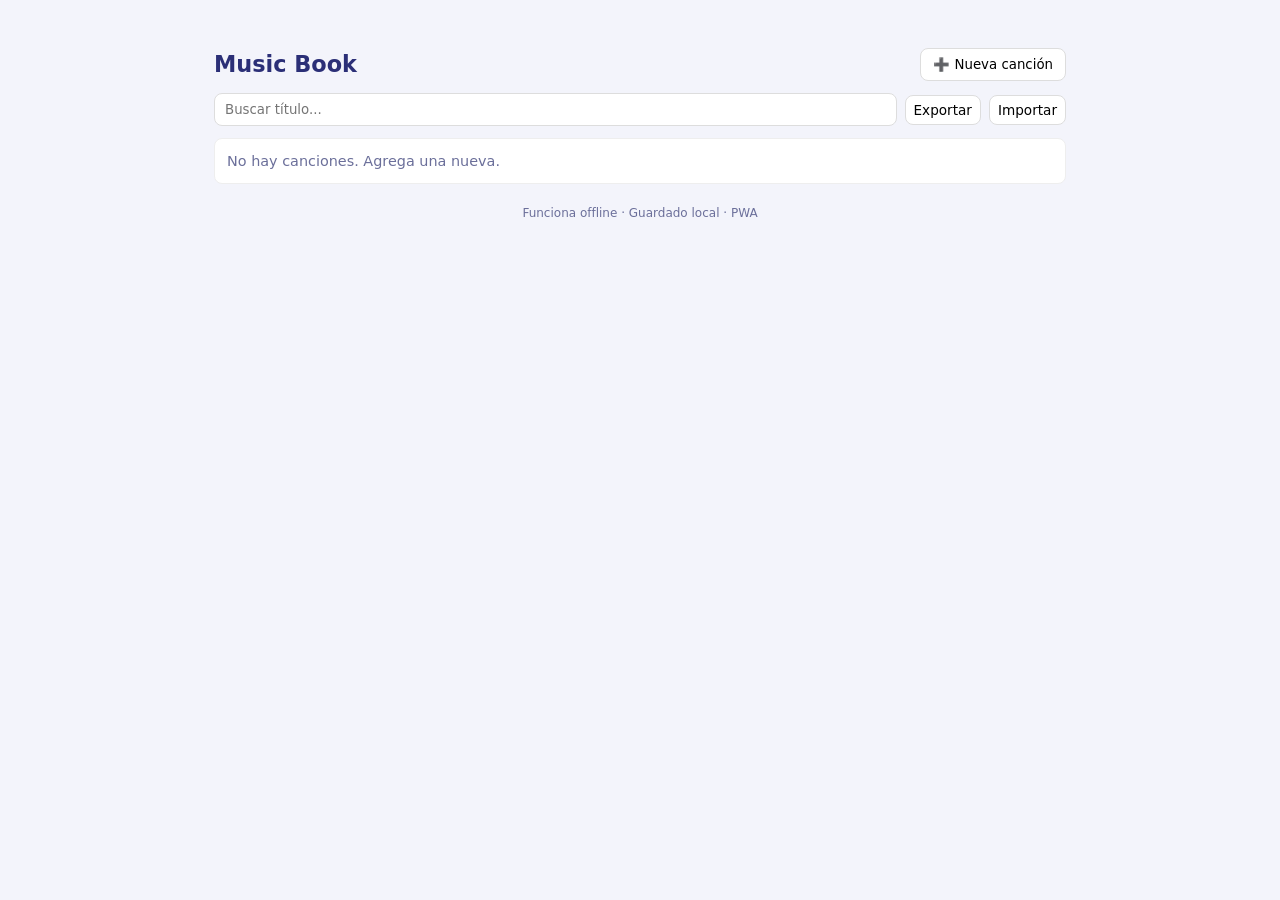
<file: index.html>
<!doctype html>
<html lang="es">
<head>
  <meta charset="utf-8" />
  <meta name="viewport" content="width=device-width,initial-scale=1" />

  <title>Music Book — Libro de letras (PWA)</title>

  <!-- === PWA: manifest y meta ===
       El navegador usa manifest.json para saber cómo "instalar" la app.
       theme-color ayuda a dar color a la barra del SO cuando se instala.
  -->
  <link rel="manifest" href="manifest.json">
  <meta name="theme-color" content="#2b2f77">

  <!-- Íconos: referencia visual, no reemplaza al manifest -->
  <link rel="icon" href="img/icon-192.png" sizes="192x192">

  <!-- Hoja de estilos -->
  <link rel="stylesheet" href="css/style.css">
</head>
<body>
  <!-- Contenedor principal de la SPA -->
  <div id="app" class="app-root">
    <header class="app-header">
      <h1>Music Book</h1>
      <button id="btn-add" class="btn">➕ Nueva canción</button>
    </header>

    <main class="app-main">
      <!-- Barra de búsqueda -->
      <div class="search-row">
        <input id="search" placeholder="Buscar título..." />
        <button id="btn-export" class="btn small">Exportar</button>
        <button id="btn-import" class="btn small">Importar</button>
      </div>

      <!-- Lista de canciones -->
      <ul id="song-list" class="song-list"></ul>

      <!-- Vista detalle (oculta por defecto) -->
      <section id="viewer" class="viewer hidden">
        <h2 id="song-title"></h2>
        <pre id="song-lyrics" class="lyrics"></pre>

        <div class="viewer-actions">
          <button id="btn-edit" class="btn">✏️ Editar</button>
          <button id="btn-delete" class="btn danger">🗑 Eliminar</button>
          <button id="btn-back" class="btn">⬅ Volver</button>
        </div>
      </section>

      <!-- Modal simple para crear/editar canciones (usamos elementos nativos para simplicidad) -->
      <dialog id="modal">
        <form method="dialog" id="modal-form">
          <h3 id="modal-title">Nueva canción</h3>
          <label>
            Título
            <input id="input-title" required />
          </label>
          <label>
            Letra
            <textarea id="input-lyrics" rows="10" required></textarea>
          </label>
          <menu>
            <button id="btn-save" class="btn primary">Guardar</button>
            <button id="btn-cancel" class="btn">Cancelar</button>
          </menu>
        </form>
      </dialog>

    </main>

    <footer class="app-footer">
      <small>Funciona offline · Guardado local · PWA</small>
    </footer>
  </div>

  <!-- Script principal de la app: contiene la lógica (ver js/app.js). -->
  <script src="js/app.js"></script>

  <!--
    Registramos el service worker aquí también (por seguridad). Si ya se registra en app.js,
    esta línea será redundante pero inofensiva.
  -->
  <script>
    if ('serviceWorker' in navigator) {
      navigator.serviceWorker.register('service-worker.js')
        .then(reg => console.log('ServiceWorker registrado', reg.scope))
        .catch(err => console.warn('Falló registro SW:', err));
    }
  </script>
</body>
</html>
</file>
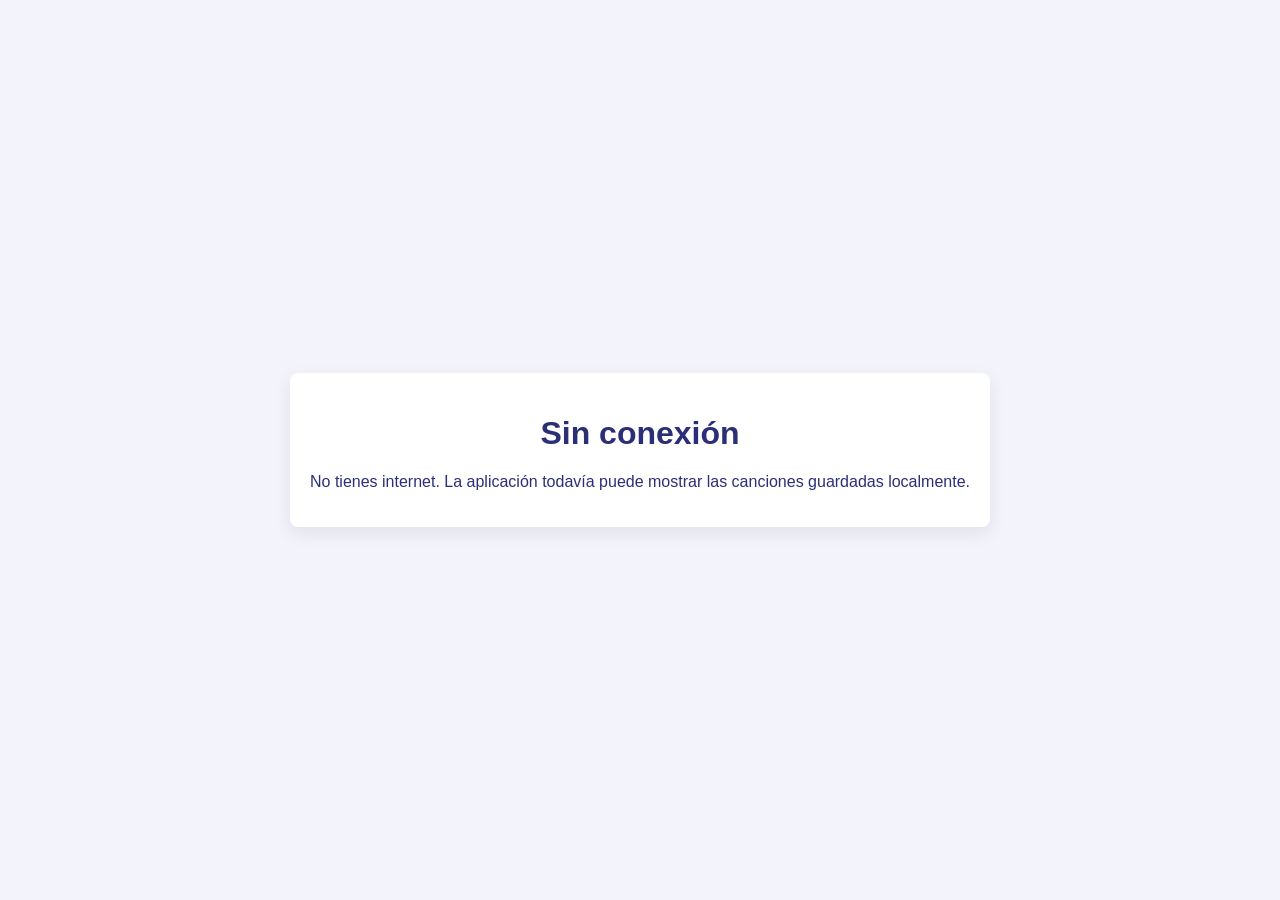
<file: offline.html>
<!doctype html>
<html lang="es">
<head>
  <meta charset="utf-8" />
  <meta name="viewport" content="width=device-width,initial-scale=1" />
  <title>Sin conexión — Music Book</title>
  <style>
    body { font-family: Arial, Helvetica, sans-serif; margin: 0; display: flex; align-items: center; justify-content: center; height: 100vh; background: #f3f4fb; color: #2b2f77; }
    .box { text-align: center; padding: 20px; background: white; border-radius: 8px; box-shadow: 0 6px 18px rgba(0,0,0,0.08); }
  </style>
</head>
<body>
  <div class="box">
    <h1>Sin conexión</h1>
    <p>No tienes internet. La aplicación todavía puede mostrar las canciones guardadas localmente.</p>
  </div>
</body>
</html>
</file>
<file: css/style.css>
/* Estilos simples y responsivos para Music Book PWA */

/* ============================= */
/* VARIABLES GENERALES */
/* ============================= */
:root {
  --bg: #f3f4fb;
  --accent: #2b2f77;
  --muted: #6b6f9a;
  --card: #ffffff;
  --danger: #d9534f;
}

/* ============================= */
/* RESET BÁSICO */
/* ============================= */
* { 
  box-sizing: border-box; 
  margin: 0; 
  padding: 0; 
  font-family: system-ui, "Segoe UI", Roboto, Arial; 
}

body {
  background: var(--bg);
  color: #111;
  line-height: 1.4;
  -webkit-font-smoothing: antialiased;
}

.app-root { 
  max-width: 900px; 
  margin: 24px auto; 
  padding: 16px; 
}

/* ============================= */
/* HEADER */
/* ============================= */
.app-header { 
  display:flex; 
  align-items:center; 
  justify-content:space-between; 
  gap:12px; 
  margin-bottom:12px; 
}

.app-header h1 { 
  color: var(--accent); 
  font-size:1.4rem; 
}

.btn { 
  background: var(--card); 
  border: 1px solid #ddd; 
  padding:8px 12px; 
  border-radius:8px; 
  cursor:pointer; 
}
.btn.primary { background: var(--accent); color: white; border-color:var(--accent); }
.btn.small { padding:6px 8px; font-size:0.85rem; }
.btn.danger { background: var(--danger); color:white; border-color:var(--danger); }

/* ============================= */
/* SEARCH BAR */
/* ============================= */
.search-row { 
  display:flex; 
  gap:8px; 
  margin-bottom:12px; 
  align-items:center; 
}
.search-row input { 
  flex:1; 
  padding:8px 10px; 
  border-radius:8px; 
  border:1px solid #ddd; 
}

/* ============================= */
/* LISTA DE CANCIONES */
/* ============================= */
.song-list { 
  list-style: none; 
  display:flex; 
  flex-direction:column; 
  gap:8px; 
}

.song-list li {
  background: var(--card);
  padding:12px;
  border-radius:8px;
  border:1px solid #eee;
  display:flex;
  justify-content:space-between;
  align-items:center;
  cursor: pointer;
  transition: transform .06s ease;
}

.song-list li:hover { transform: translateY(-2px); }

.song-list .meta { 
  color: var(--muted); 
  font-size:0.9rem; 
}

/* ============================= */
/* VISTA DE UNA CANCIÓN */
/* ============================= */
.viewer { 
  margin-top:16px; 
  background:var(--card); 
  padding:16px; 
  border-radius:8px; 
  border:1px solid #eee; 
}

.hidden { display:none; }

.lyrics { 
  white-space: pre-wrap; 
  margin-top:12px; 
  background:#fafafa; 
  padding:12px; 
  border-radius:6px; 
}

/* ============================= */
/* MEJORA: FORMULARIO DE NUEVA CANCIÓN */
/* ============================= */
/* 
   Aquí añado margen y padding adicionales 
   para que el título y la letra NO queden pegados al borde.
*/

.song-form {
  margin-top: 16px;
  background: var(--card);
  padding: 20px;           /* Más espacio interno */
  border-radius: 10px;
  border: 1px solid #ddd;
  display: flex;
  flex-direction: column;
  gap: 12px;               /* Separación entre campos */
}

/* Título del formulario */
.song-form h2 {
  color: var(--accent);
  margin-bottom: 8px;
}

/* Estilos de los inputs del formulario */
.song-form input,
.song-form textarea {
  width: 100%;
  padding: 12px;           /* Más espacio interno */
  border: 1px solid #ccc;
  border-radius: 8px;
  font-size: 1rem;
  background: #fafafa;
}

/* Para que el textarea no sea pequeño */
.song-form textarea {
  min-height: 160px;
  resize: vertical;
}

/* Botones del formulario */
.song-form .form-buttons {
  display: flex;
  justify-content: flex-end;
  gap: 10px;
}

/* ============================= */
/* FOOTER */
/* ============================= */
.app-footer { 
  text-align:center; 
  margin-top:18px; 
  color:var(--muted); 
  font-size:0.9rem; 
}

/* ============================= */
/* RESPONSIVE */
/* ============================= */
@media (min-width: 700px) {
  .app-root { padding:24px; }
}
</file>
